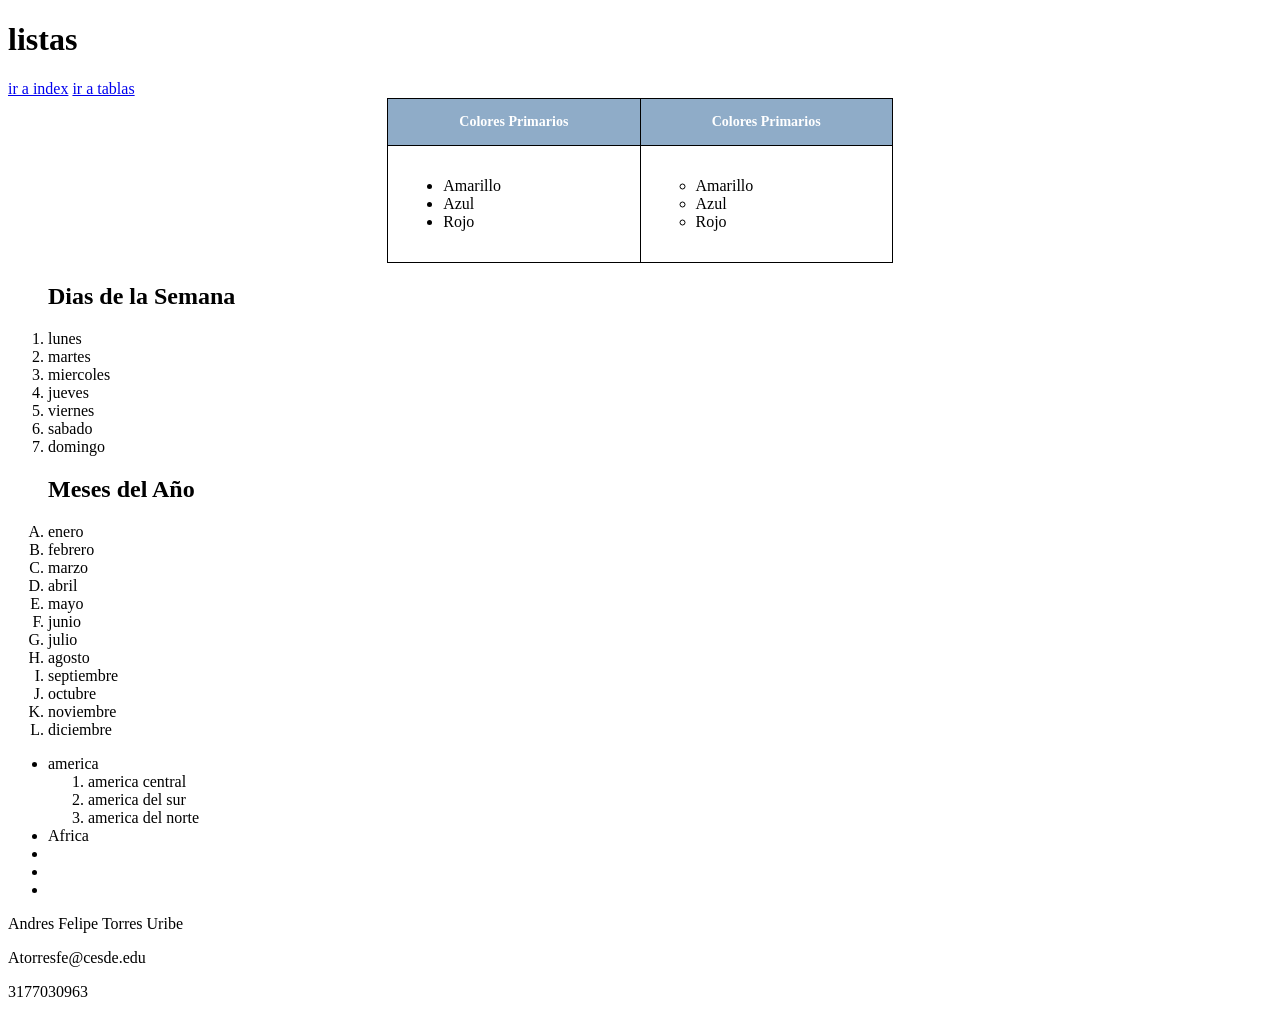
<file: listas.html>
<!DOCTYPE html>
<html lang="en">
<head>
    <meta charset="UTF-8">
    <meta name="viewport" content="width=device-width, initial-scale=1.0">
    <title>Document</title>
    <link rel="stylesheet" href="styles.css">
</head>
<header>
    <h1>listas</h1>
</header>
<nav>
    <a href="index.html">ir a index</a>
    <a href="tablas.html">ir a tablas</a>
</nav>
    <table>
        <thead>
            <th>Colores Primarios</th>
            <th>Colores Primarios</th>
        </thead>
        <tbody>
            <td>
                <ul>
                    <li>Amarillo</li>
                    <li>Azul</li>
                    <li>Rojo</li>
                </ul>
            </td>
            <td>
                <ul type="circle">
                    <li>Amarillo</li>
                    <li>Azul</li>
                    <li>Rojo</li>
                </ul>
            </td>
        </tbody>
    </table>
    <ol type="1" start="1">
        <h2>Dias de la Semana</h2>
        <li>lunes</li>
        <li>martes</li>
        <li>miercoles</li>
        <li>jueves</li>
        <li>viernes</li>
        <li>sabado</li>
        <li>domingo</li>
    </ol>
    <ol type="A">
        <h2>Meses del Año</h2>
        <li>enero</li>
        <li>febrero</li>
        <li>marzo</li>
        <li>abril</li>
        <li>mayo</li>
        <li>junio</li>
        <li>julio</li>
        <li>agosto</li>
        <li>septiembre</li>
        <li>octubre</li>
        <li>noviembre</li>
        <li>diciembre</li>
    </ol>
    <ul> 
        <li>america</li>
        <ol type="1">
            <li>america central</li>
            <li>america del sur</li>
            <li>america del norte</li>
        </ol>
        <li>Africa</li>
        
        <li></li>
        <li></li>
        <li></li>
    </ul>
<footer>
    <p>Andres Felipe Torres Uribe</p>
    <p>Atorresfe@cesde.edu</p>
    <p>3177030963</p>
</footer>
</html>
</file>
<file: styles.css>
table {
    width: 40%;
    border-collapse: collapse;
    margin-left: auto;
    margin-right: auto;
   }
   caption{
    font-size: 14px;
    color: #4682B4;
   }
   thead {
    font-size: 14px;
    background-color: #8facc8;
    font-weight: bold;
    color: #fff;
    }
   th, td {
    border: 1px solid black;
    padding: 15px;
   }
   .portada{
    width: 50%;
    display: flex;
    border-collapse: collapse;
    border-radius: 5%;
    padding: 3rem;
    margin-left: auto;
    margin-right: auto;
}
</file>
